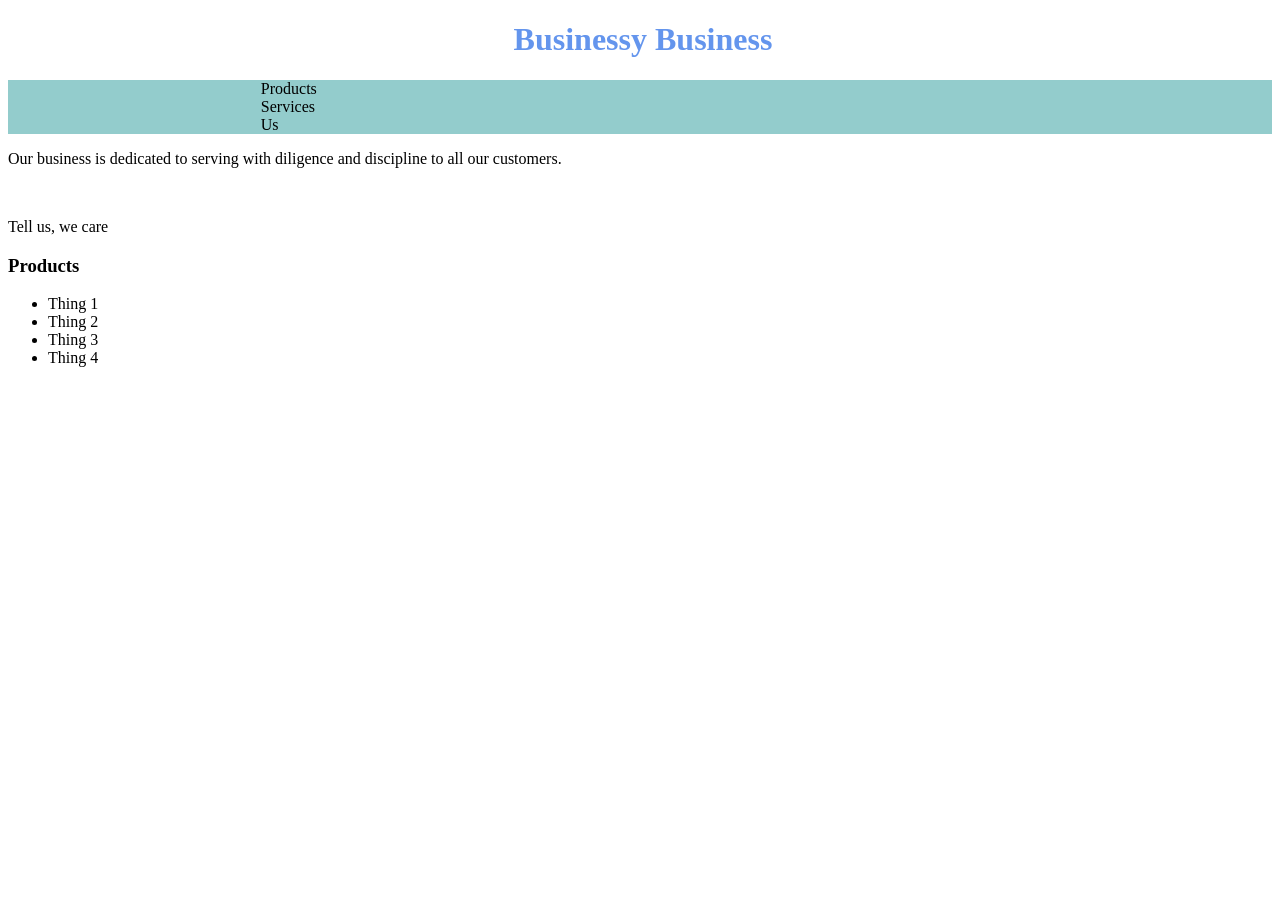
<file: Business.html>
<!DOCTYPE html>
<html lang="en">
<head>
    <meta charset="UTF-8">
    <meta name="viewport" content="width=device-width, initial-scale=1.0">
    <title>Businessy Business</title>
    <link rel="stylesheet" href="business.css">
</head>

<body>
    <div>
       <header>
        <h1 class="div-1">Businessy Business</h1>
       </header>
    </div>
    <div >
        <nav>
           <ul class="div-2">
             <li class="lists">Products</li>
             <li class="lists" >Services</li>
             <li class="lists">Us</li>
           </ul> 
        </nav>
    </div>
    <div class="div-3">
        <p>Our business is dedicated to serving with diligence and discipline to all our customers.</p>
    </div>
    <div class="div-4">
        <img>
        <p>Tell us, we care</p>
    </div>
    <div class="div-5">
        <h3>Products</h3>
        <ul>
            <li>Thing 1</li>
            <li>Thing 2</li>
            <li>Thing 3</li>
            <li>Thing 4</li>
        </ul>
    </div>

</body>
</html>
</file>
<file: business.css>
.body {
    font-family: Verdana, Geneva, Tahoma, sans-serif;
}

.div-1 {
    font: size 50px;
    color: cornflowerblue;
    background-image: url();
    align-content: center;
    padding-left: 40%;
}

.div-2 {
    background-color: rgb(147, 204, 204);
    justify-content: space-evenly;
    list-style-type: none;
    margin: 0;
    padding-left: 20%;
}
.lists {
    flex-direction: row;
    align-items: normal;
}
</file>
